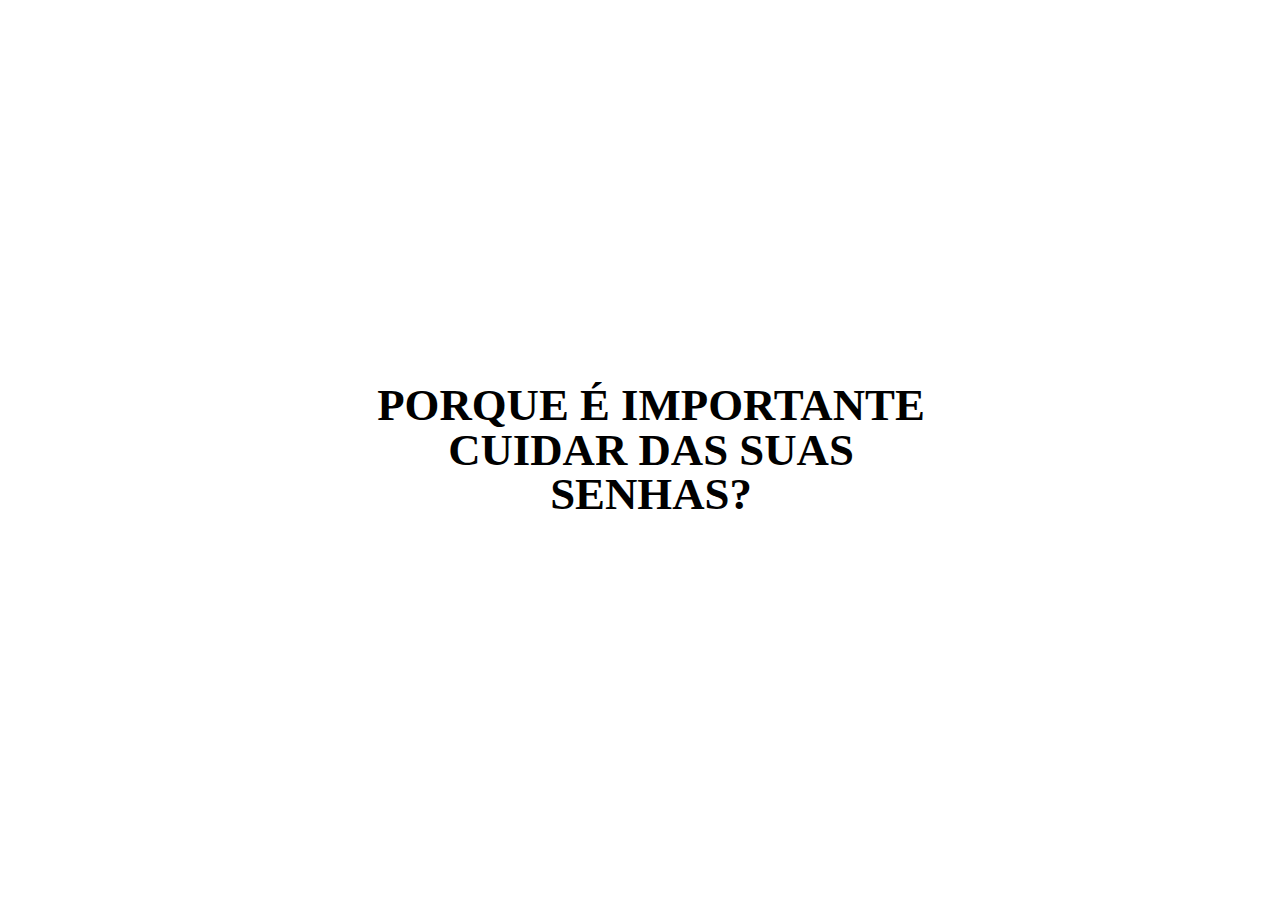
<file: saiba_mais.html>
<!DOCTYPE html>
<html lang="en">

<head>
    <meta charset="UTF-8">
    <meta http-equiv="X-UA-Compatible" content="IE=edge">
    <meta name="viewport" content="width=device-width, initial-scale=1.0">
    <title>Porque é importante cuidar das suas senhas?</title>
    <link rel="shortcut icon" href="img/favicon.ico">
    <link href="css/base.css" rel="stylesheet">
    <link href="css/style.css" rel="stylesheet">
    <link href="css/reset.css" rel="stylesheet">
    <link href="css/saiba_mais.css" rel="stylesheet">
</head>

<body>
    <main class="input-box">
        <div>
            <h1>Porque é importante cuidar das suas senhas?</h1>
        </div>
        
    </main>

</body>

</html>
</file>
<file: css/base.css>
:rrot{
    --branco: #FFF;
    --azul-claro: #DFE3E5;
    --vermelho-forte: #B72E2E;
    --cinza-escuro: #4F4C4C;
    --cinza-claro: #F7F4F4;
    --cinza-medio: #D9D9D9;
    
    --fonte-link: #0084FF;
    --fonte-cinza: #666;
    --borda-cabecalho-mobile: #103D4A;
    --bg-rodape: #333;
    --bg-chamada-mobile: #00161C;

    --planos-cartao-start: #56CCF2;
    --planos-cartao-ultra: #B04CD9;
    --planos-cartao-mega: #E33B3B;

    --montserrat: 'Montserrat', sans-serif;
}

body{
    font-family: 'Open Sans', sans-serif;
}

.container{
    padding-right: 6%;
    padding-left: 6%;
}

.botao{
    text-align: center;
    display: block;
    width: 100%;
    max-width: 350px;
    box-sizing: border-box;
    padding: 1rem 2rem;
    border: 1px solid var(--branco);
    border-radius: 5px;
}
</file>
<file: css/style.css>
*{
    margin: 0;
    padding: 0;
    box-sizing: border-box;
    user-select: none;
}

body{
    font-family: var(--montserrat);
    display: flex;
    justify-content: center;
    align-items: center;
    height: 100vh;
    background-color: var(--azul-claro);
    width:90%;
    margin: 0 auto;
    min-width:600px;
    max-width:2000px;
}

.input-box{
    width: 450px;
}

.input-box h1{
    font-size: 2.7rem;
    text-transform: uppercase;
}

.input-box input{
    position: relative;
    height: 60px;
    width: 100%;
    background: transparent;
    border: none;
    border-radius: 8px;
    color: var(--bg-chamada);
    margin: 15px 0 20px;
    outline: none;
    font-size: 24px;
    padding: 0 20px;
    letter-spacing: 2px;
    box-shadow: -4px -4px 5px rgba(255, 255, 255, 1),
    inset 4px 4px 5px rgba(0, 0, 0, 0.2),
    inset -4px -4px 10px rgba(255, 255, 255, 1),
    4px 4px 5px rgba(0, 0, 0, 0.1);
}

.input-box fieldset{
    position: relative;
    height: 60px;
    width: 100%;
    background: transparent;
    border-radius: 8px;
    color: var(--bg-chamada);
    margin: 15px 0 20px;
    outline: none;
    font-size: 18px;
    padding: 0 20px;
    letter-spacing: 2px;
}

.botoes{
    margin: auto;
    position: relative;
    align-items: center;
    justify-content: center;
    display: flex;
}

.mais{
    margin: auto;
    position: relative;
    align-items: center;
    justify-content: center;
    display: flex;
}

.mais:hover{
    text-decoration: underline;
}

.input-box input::placeholder{
    letter-spacing: 0;
    margin: 0 auto;
}

.input-box #escolha{
    margin: 0 auto;
    position: relative;
    align-items: center;
    justify-content: center;
    display: flex;
    background: #333;
    color: var(--branco);
    cursor: pointer;
    font-size: 24px;
    padding: 10px 15px;
    border-radius: 8px;
    -webkit-transition-duration: 0.4s; 
    transition-duration: 0.4s;
}

.input-box #escolha:active{
    background: #333;
}

.input-box #escolha:hover{
    box-shadow: rgba(0, 0, 0, 0.56) 0px 22px 70px 4px;
    scale: 2%;
}

.botoes #gerar{
    margin: 0 auto;
    position: relative;
    align-items: center;
    justify-content: center;
    display: inline-flex;
    background: #333;
    color: var(--branco);
    cursor: pointer;
    font-size: 24px;
    padding: 10px 15px;
    border-radius: 8px;
    -webkit-transition-duration: 0.4s; 
    transition-duration: 0.4s;
}

.botoes #gerar:active{
    background: #333;
}

.botoes #gerar:hover{
    box-shadow: rgba(0, 0, 0, 0.56) 0px 22px 70px 4px;
    scale: 2%;
}

.botoes #copia{
    margin: 0 auto;
    position: relative;
    align-items: center;
    justify-content: center;
    display: inline-block;
    background: #333;
    color: var(--branco);
    cursor: pointer;
    font-size: 24px;
    padding: 10px 15px;
    border-radius: 8px;
    -webkit-transition-duration: 0.4s; 
    transition-duration: 0.4s;
}

.botoes #copia:active{
    background: #333;
}

.botoes #copia:hover{
    box-shadow: rgba(0, 0, 0, 0.56) 0px 22px 70px 4px;
    scale: 2%;
}

.botoes #limpa{
    margin: 0 auto;
    position: relative;
    align-items: center;
    justify-content: center;
    display: inline-block;
    background: #333;
    color: var(--branco);
    cursor: pointer;
    font-size: 24px;
    padding: 10px 15px;
    border-radius: 8px;
    -webkit-transition-duration: 0.4s; 
    transition-duration: 0.4s;
}

.botoes #limpa:active{
    background: #333;
}

.botoes #limpa:hover{
    box-shadow: rgba(0, 0, 0, 0.56) 0px 22px 70px 4px;
    scale: 2%;
}

.botoes #saiba{
    margin: 0 auto;
    position: relative;
    align-items: center;
    justify-content: center;
    display: inline-flex;
    background: #333;
    color: var(--branco);
    cursor: pointer;
    font-size: 16px;
    padding: 10px 15px;
    border-radius: 8px;
    -webkit-transition-duration: 0.4s; 
    transition-duration: 0.4s;
}

.botoes #saiba:active{
    background: #333;
}

.botoes #saiba:hover{
    box-shadow: rgba(0, 0, 0, 0.56) 0px 22px 70px 4px;
    scale: 2%;
}

.footer{
    text-align: center;
    padding: 40px 0;
    width: 100%;
    height: 50px;
    margin: auto;
    bottom: 0;
  }
  
.copyright{
    color: black;
    font-size: 13px;
    margin: 20px;
}
  
.creditos{
    color: black;
    font-size: 13px;
    margin: 20px;
}

#linkedin:hover{
    box-shadow: rgba(0, 0, 0, 0.56) 0px 22px 70px 4px;
    scale: 2%;
}

#github:hover{
    box-shadow: rgba(0, 0, 0, 0.56) 0px 22px 70px 4px;
    scale: 2%;
}

#arquivo:hover{
    box-shadow: rgba(0, 0, 0, 0.56) 0px 22px 70px 4px;
    scale: 2%;
}
</file>
<file: css/saiba_mais.css>
.input-box{
    width: 450px;
}

.input-box h1{
    font-size: 2.8rem;
    text-transform: uppercase;
    text-align: center;
    font-family: var(--montserrat);
    font-weight: bold;
    width:90%;
    margin: 0 auto;
    min-width:600px;
    max-width:2000px;
}
</file>
